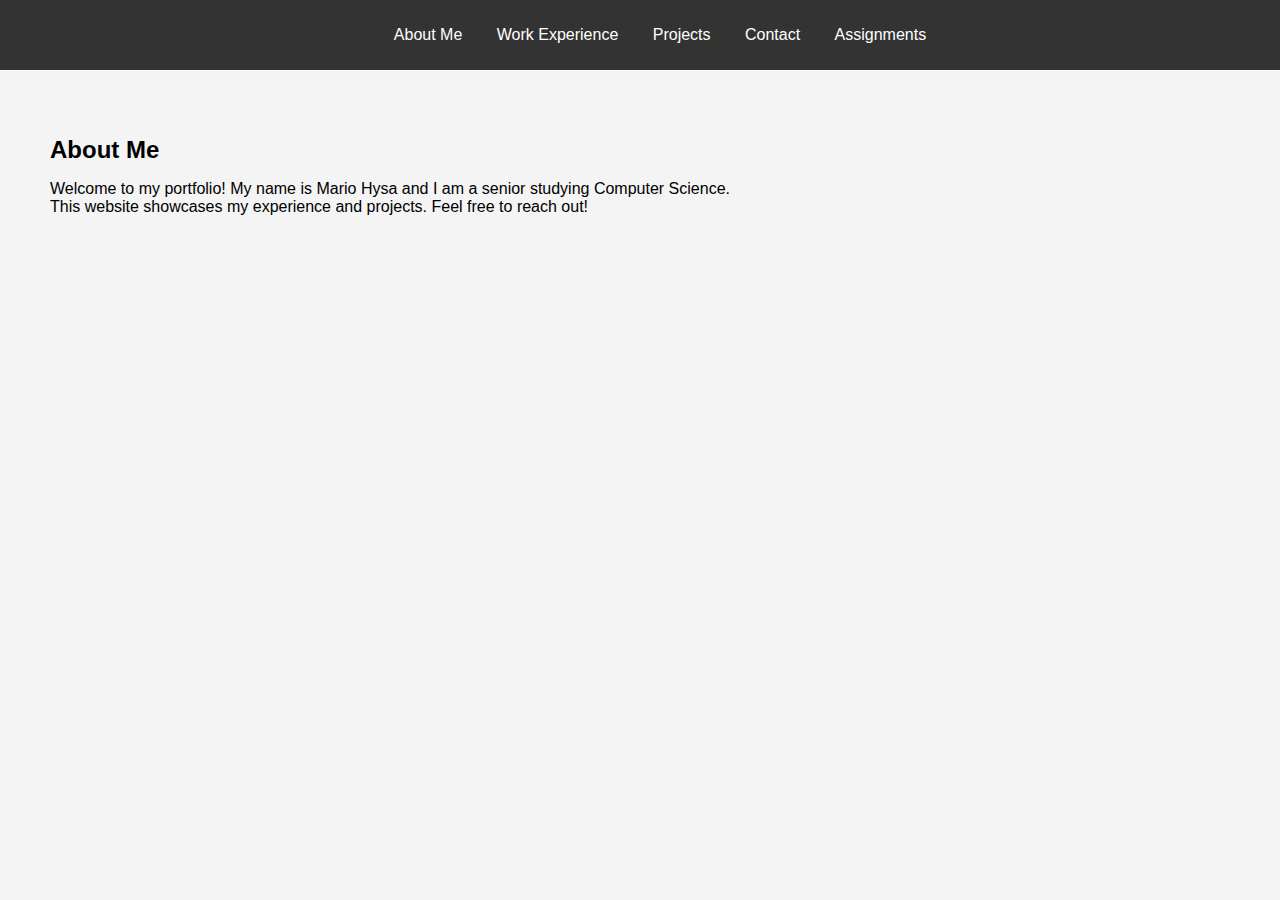
<file: index.html>
<!DOCTYPE html>
<html lang="en">
<head>
    <meta charset="UTF-8">
    <meta name="viewport" content="width=device-width, initial-scale=1.0">
    <title>About Me</title>
    <link rel="stylesheet" href="styles.css">
</head>
<body>
    <header>
        <nav>
            <ul>
                <li><a href="index.html">About Me</a></li>
                <li><a href="work-experience.html">Work Experience</a></li>
                <li><a href="projects.html">Projects</a></li>
                <li><a href="contact.html">Contact</a></li>
                <li><a href="assignments.html">Assignments</a></li>
            </ul>
        </nav>
    </header>
    <main>
        <h1>About Me</h1>
        <p>Welcome to my portfolio! My name is Mario Hysa and I am a senior studying Computer Science. <br> This website showcases my experience and projects. Feel free to reach out!</p>
    </main>
</body>
</html>
</file>
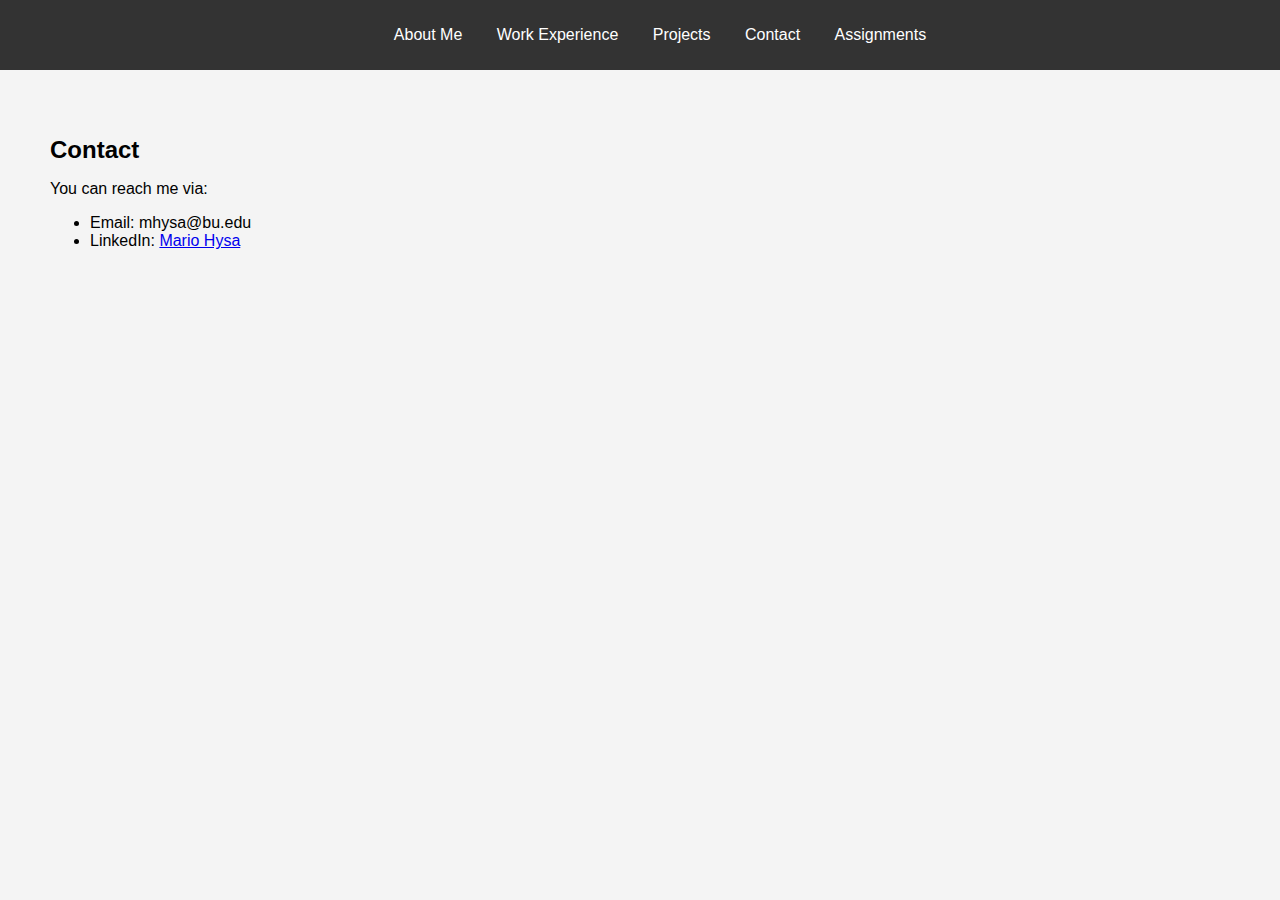
<file: contact.html>
<!DOCTYPE html>
<html lang="en">
<head>
    <meta charset="UTF-8">
    <meta name="viewport" content="width=device-width, initial-scale=1.0">
    <title>Contact</title>
    <link rel="stylesheet" href="styles.css">
</head>
<body>
    <header>
        <nav>
            <ul>
                <li><a href="index.html">About Me</a></li>
                <li><a href="work-experience.html">Work Experience</a></li>
                <li><a href="projects.html">Projects</a></li>
                <li><a href="contact.html">Contact</a></li>
                <li><a href="assignments.html">Assignments</a></li>
            </ul>
        </nav>
    </header>
    <main>
        <h1>Contact</h1>
        <p>You can reach me via:</p>
        <ul>
            <li>Email: mhysa@bu.edu</li>
            <li>LinkedIn: <a href="https://www.linkedin.com/in/mariohysa">Mario Hysa</a></li>
        </ul>
    </main>
</body>
</html>
</file>
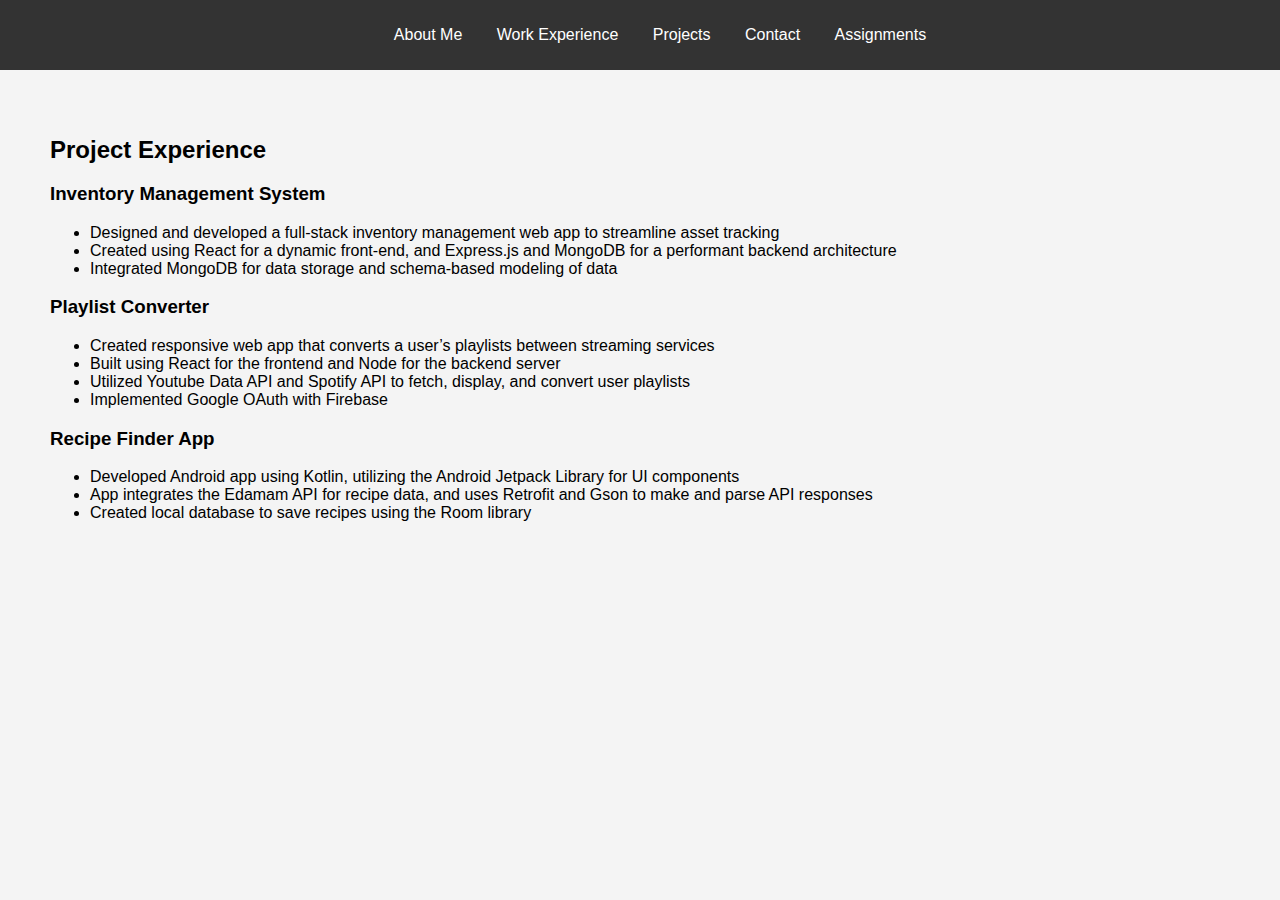
<file: projects.html>
<!DOCTYPE html>
<html lang="en">
<head>
    <meta charset="UTF-8">
    <meta name="viewport" content="width=device-width, initial-scale=1.0">
    <title>Projects</title>
    <link rel="stylesheet" href="styles.css">
</head>
<body>
    <header>
        <nav>
            <ul>
                <li><a href="index.html">About Me</a></li>
                <li><a href="work-experience.html">Work Experience</a></li>
                <li><a href="projects.html">Projects</a></li>
                <li><a href="contact.html">Contact</a></li>
                <li><a href="assignments.html">Assignments</a></li>
            </ul>
        </nav>
    </header>
    <main>
        <h1>Project Experience</h1>
    
        <h3>Inventory Management System</h3>
        <ul>
            <li>Designed and developed a full-stack inventory management web app to streamline asset tracking</li>
            <li>Created using React for a dynamic front-end, and Express.js and MongoDB for a performant backend architecture</li>
            <li>Integrated MongoDB for data storage and schema-based modeling of data</li>
        </ul>
    
        <h3>Playlist Converter</h3>
        <ul>
            <li>Created responsive web app that converts a user’s playlists between streaming services</li>
            <li>Built using React for the frontend and Node for the backend server</li>
            <li>Utilized Youtube Data API and Spotify API to fetch, display, and convert user playlists</li>
            <li>Implemented Google OAuth with Firebase</li>
        </ul>
    
        <h3>Recipe Finder App</h3>
        <ul>
            <li>Developed Android app using Kotlin, utilizing the Android Jetpack Library for UI components</li>
            <li>App integrates the Edamam API for recipe data, and uses Retrofit and Gson to make and parse API responses</li>
            <li>Created local database to save recipes using the Room library</li>
        </ul>
    </main>
    
</body>
</html>
</file>
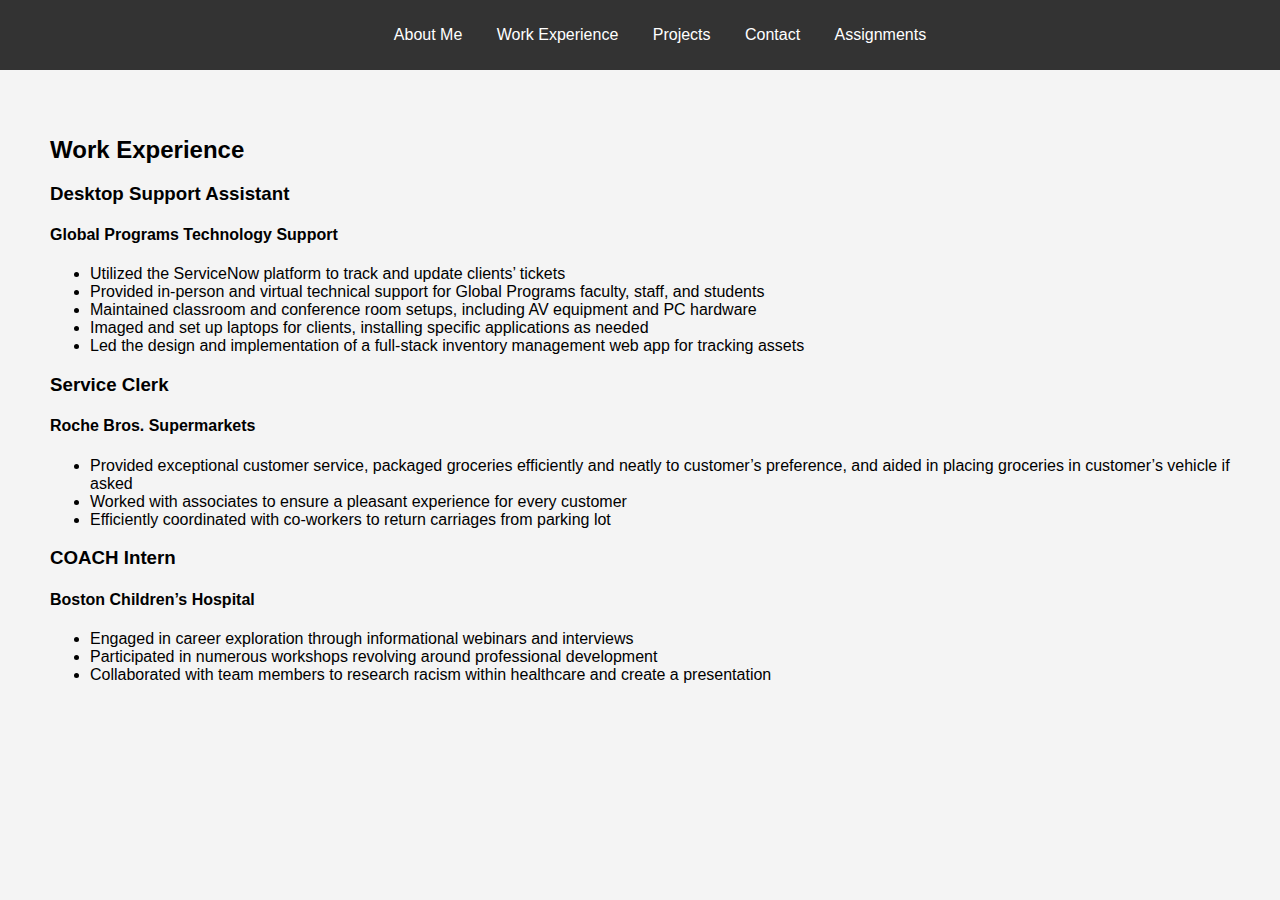
<file: work-experience.html>
<!DOCTYPE html>
<html lang="en">
<head>
    <meta charset="UTF-8">
    <meta name="viewport" content="width=device-width, initial-scale=1.0">
    <title>Work Experience</title>
    <link rel="stylesheet" href="styles.css">
</head>
<body>
    <header>
        <nav>
            <ul>
                <li><a href="index.html">About Me</a></li>
                <li><a href="work-experience.html">Work Experience</a></li>
                <li><a href="projects.html">Projects</a></li>
                <li><a href="contact.html">Contact</a></li>
                <li><a href="assignments.html">Assignments</a></li>
            </ul>
        </nav>
    </header>
    <main>
        <h1>Work Experience</h1>
    
        <h3>Desktop Support Assistant</h3>
        <h4>Global Programs Technology Support</h4>
        <ul>
            <li>Utilized the ServiceNow platform to track and update clients’ tickets</li>
            <li>Provided in-person and virtual technical support for Global Programs faculty, staff, and students</li>
            <li>Maintained classroom and conference room setups, including AV equipment and PC hardware</li>
            <li>Imaged and set up laptops for clients, installing specific applications as needed</li>
            <li>Led the design and implementation of a full-stack inventory management web app for tracking assets</li>
        </ul>
    
        <h3>Service Clerk</h3>
        <h4>Roche Bros. Supermarkets</h4>
        <ul>
            <li>Provided exceptional customer service, packaged groceries efficiently and neatly to customer’s preference, and aided in placing groceries in customer’s vehicle if asked</li>
            <li>Worked with associates to ensure a pleasant experience for every customer</li>
            <li>Efficiently coordinated with co-workers to return carriages from parking lot</li>
        </ul>
    
        <h3>COACH Intern</h3>
        <h4>Boston Children’s Hospital</h4>
        <ul>
            <li>Engaged in career exploration through informational webinars and interviews</li>
            <li>Participated in numerous workshops revolving around professional development</li>
            <li>Collaborated with team members to research racism within healthcare and create a presentation</li>
        </ul>
    </main>
    
    
</body>
</html>
</file>
<file: styles.css>
body {
    font-family: Arial, sans-serif;
    margin: 0;
    padding: 0;
    background-color: #f4f4f4;
    margin: auto;
}

header {
    background-color: #333;
    color: white;
    padding: 10px 0;
}

nav ul {
    list-style: none;
    text-align: center;
}

nav ul li {
    display: inline-block;
    margin: 0 15px;
}

nav ul li a {
    color: white;
    text-decoration: none;
    margin: auto;
}

main {
    padding: 50px;
    align-content: center;
}

h1 {
    font-size: 24px;
}

.assignment {
    margin-top: 20px;
}
</file>
